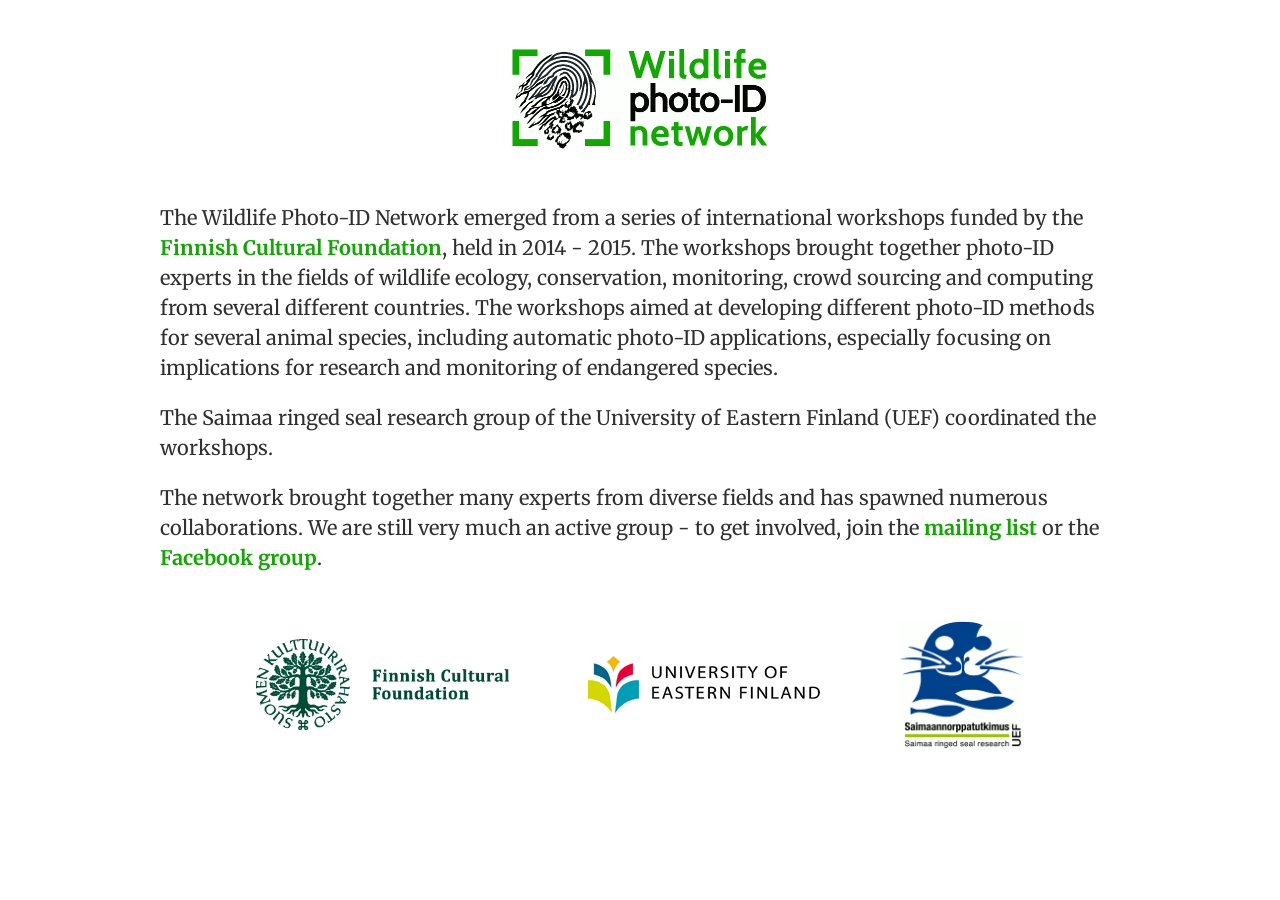
<file: index.html>
<!DOCTYPE html>
<html>
<head>
	<title>Wildlife Photo-ID Network</title>
	<meta name="viweport" content="initial-scale=1">
	<link rel="stylesheet" href="/css/main.css" type="text/css">
	<link href='https://fonts.googleapis.com/css?family=Merriweather:400,700' rel='stylesheet' type='text/css'>
	<link rel="icon" href="/favicon.png" type="image/png">
</head>
<body>

	<header class="main-header">
		<img class="logo" alt="Wildlife Photo-ID Network" src="/img/logo.png">
	</header>

	<article class="main-content">
		<p>
			The Wildlife Photo-ID Network emerged from a series of international workshops funded by the <a href="https://skr.fi/en">Finnish Cultural Foundation</a>, held in 2014 - 2015. The workshops brought together photo-ID experts in the fields of wildlife ecology, conservation, monitoring, crowd sourcing and computing from several different countries. The workshops aimed at developing different photo-ID methods for several animal species, including automatic photo-ID applications, especially focusing on implications for research and monitoring of endangered species.
		</p>
		<p>
			The Saimaa ringed seal research group of the University of Eastern Finland (UEF) coordinated the workshops.
		</p>
		<p>
			The network brought together many experts from diverse fields and has spawned numerous collaborations. We are still very much an active group - to get involved, join the <a href="#">mailing list</a> or the <a href="https://www.facebook.com/groups/photo.identification/">Facebook group</a>.
		</p>
	</article>

	<footer class="main-footer">
		<a href="https://skr.fi/en" target="_blank"><img alt="" src="/img/fcf.png"></a>
		<a href="https://www.uef.fi/en" target="_blank"><img alt="" src="/img/uef.png"></a>
		<a href="https://www.uef.fi/en/norppa/etusivu" target="_blank"><img alt="" src="/img/srsr.png"></a>
	</footer>

</body>
</html>
</file>
<file: css/main.css>
/**
 * @file Main site theme
 * @author Tom Jenkins tom@itsravenous.com
 */

/**
 * Base styles
 */
body {
	font-family: 'Merriweather', serif;
	line-height: 1.5;
	color: #303030;
	max-width: 60rem;
	margin: 3rem auto 0 auto;
}
img {
	max-width: 100%;
}
a {
	color: #0fa900;
	text-decoration: none;
	font-weight: bold;
	transition: all 0.3s;
}
a:focus,
a:hover {
	color: #62CC0C;
}

/**
 * ID
 */
.logo {
	width: 16rem;
}

/**
 * Masthead
 */
.main-header {
	text-align: center;
	margin-bottom: 3rem;
}

/**
 * Content area
 */
.main-content {
	font-size: 1.25rem;
	margin-bottom: 3rem;
}

/**
 * Footer/logos
 */
.main-footer {
	text-align: justify;
	width: 80%;
	margin: 0 auto;
}
.main-footer:after {
	content: '';
    display: inline-block;
    width: 100%;
}
.main-footer img {
	max-width: 33%;
	max-height: 8rem;
	vertical-align: middle;
	margin-bottom: 2rem;
}

/**
 * Layout adjustments
 */
@media screen and (max-height: 48rem) {
	body {
		margin-top: 2rem;
	}
	.main-header,
	.main-content {
		margin-bottom: 2rem;
	}
}

@media screen and (max-width: 60rem) {
	body {
		padding: 0 1rem;
	}
	.main-footer {
		width: auto;
	}
	.main-footer img {
		max-width: none;
	}
}

@media screen and (max-width: 30rem) {
	.main-footer {
		text-align: center;
	}
	.main-footer img {
		max-width: 15rem;
		max-height: 7.5rem;
	}
}
</file>
